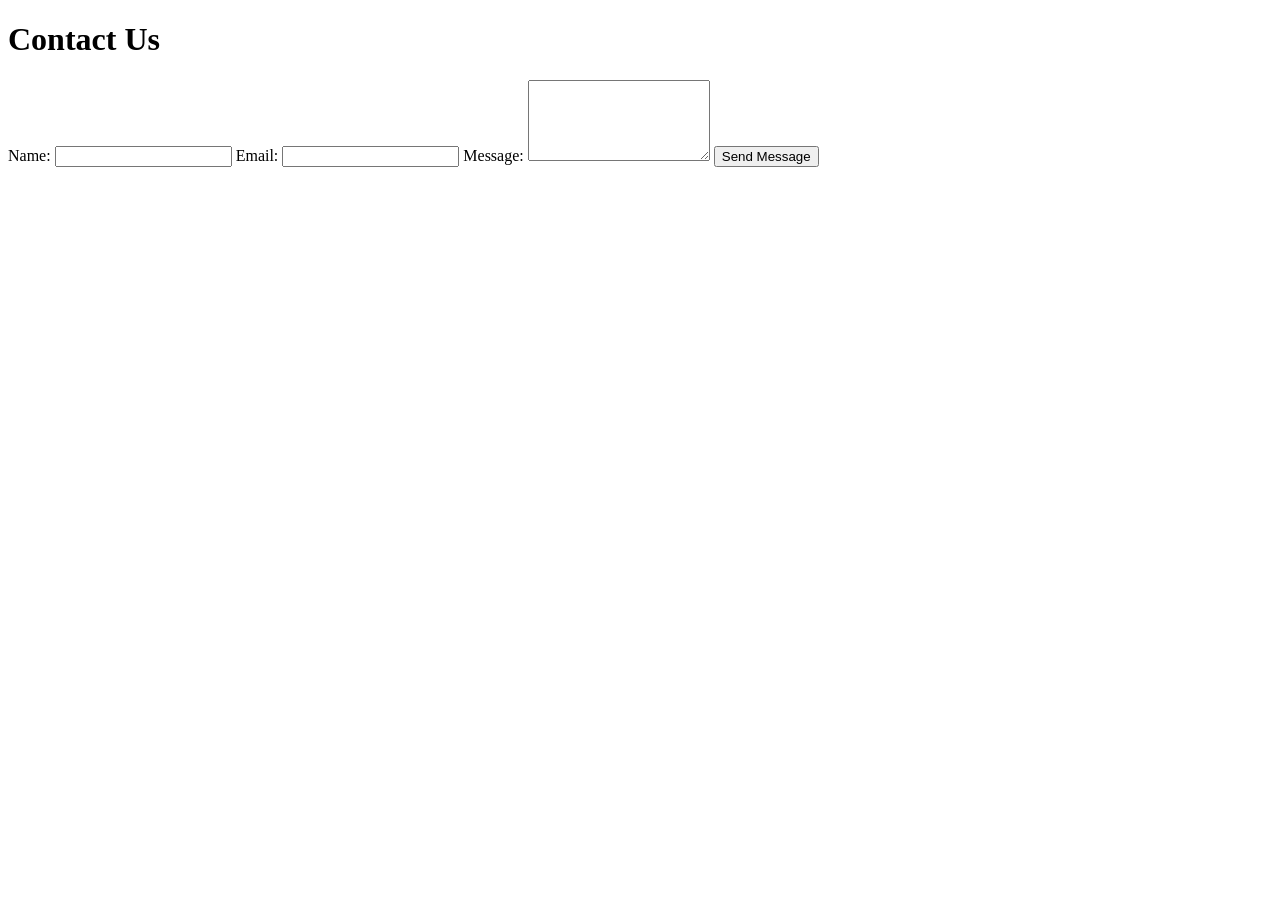
<file: contact.html>
<!doctype html>
<html lang="en">
  <head>
    <meta charset="UTF-8" />
    <meta name="viewport" content="width=device-width, initial-scale=1.0" />
    <title>Contact Us</title>
  </head>
  <body>
    <main>
      <header>
        <h1>Contact Us</h1>
      </header>
      <form action="submit_contact_form.php" method="POST">
        <label for="name">Name:</label>
        <input type="text" id="name" name="name" required />

        <label for="email">Email:</label>
        <input type="email" id="email" name="email" required />

        <label for="message">Message:</label>
        <textarea id="message" name="message" rows="5" required></textarea>

        <button type="submit">Send Message</button>
      </form>
    </main>
  </body>
</html>
</file>
